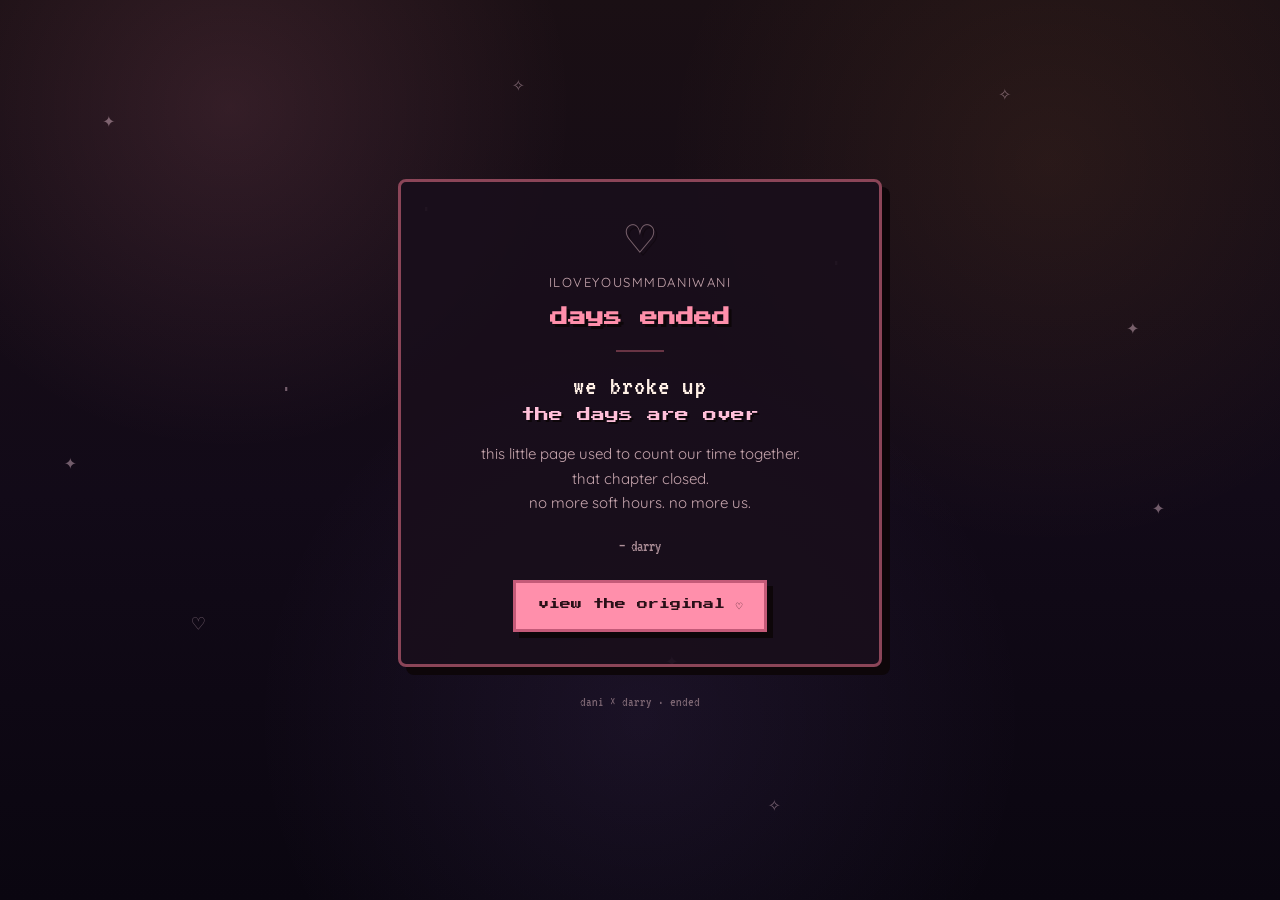
<file: index.html>
<!DOCTYPE html>
<html lang="en">
<head>
  <meta charset="UTF-8" />
  <meta name="viewport" content="width=device-width, initial-scale=1.0" />
  <meta name="theme-color" content="#1a0f14" />
  <title>iloveyousmmdaniwani — days ended</title>
  <link rel="icon" href="data:image/svg+xml,<svg xmlns='http://www.w3.org/2000/svg' viewBox='0 0 100 100'><text y='.9em' font-size='90'>🧸</text></svg>" />
  <link rel="apple-touch-icon" href="data:image/svg+xml,<svg xmlns='http://www.w3.org/2000/svg' viewBox='0 0 100 100'><text y='.9em' font-size='90'>🧸</text></svg>" />
  <link rel="preconnect" href="https://fonts.googleapis.com">
  <link rel="preconnect" href="https://fonts.gstatic.com" crossorigin>
  <link href="https://fonts.googleapis.com/css2?family=Press+Start+2P&family=VT323&family=Quicksand:wght@400;500;600&display=swap" rel="stylesheet">
  <style>
    * { box-sizing: border-box; margin: 0; padding: 0; }
    :root {
      --bg: #1a0f14; --panel: #2a1520; --panel2: #3d1f2e;
      --text: #fff0e6; --muted: #c9a8b0; --accent: #ff8fab;
      --accent2: #ffb347; --line: #8b4558; --shadow: #0d0609;
      --pink: #ffc0d9;
    }
    html { scroll-behavior: smooth; }
    body {
      min-height: 100vh; background: var(--bg); color: var(--text);
      font-family: 'VT323', monospace; font-size: 21px; overflow-x: hidden;
      cursor: url('data:image/svg+xml;utf8,<svg xmlns=\"http://www.w3.org/2000/svg\" width=\"32\" height=\"32\" viewBox=\"0 0 32 32\"><text y=\"24\" font-size=\"22\">🧸</text></svg>') 12 12, auto;
      display: flex; flex-direction: column; align-items: center; justify-content: center;
    }
    .sky {
      position: fixed; inset: 0; z-index: -3;
      background:
        radial-gradient(circle at 18% 12%, rgba(255,143,171,.12), transparent 26%),
        radial-gradient(circle at 82% 18%, rgba(255,159,67,.08), transparent 30%),
        radial-gradient(circle at 50% 80%, rgba(179,136,255,.08), transparent 40%),
        linear-gradient(180deg, #1a0f14 0%, #120a18 55%, #0a0610 100%);
    }
    .stars { position: fixed; inset: 0; z-index: -2; pointer-events: none; opacity: .4; }
    .stars i { position: absolute; font-style: normal; color: #ffd6e7; animation: twinkle 3.2s steps(2, end) infinite; }
    .stars i:nth-child(1){left:8%;top:12%} .stars i:nth-child(2){left:78%;top:9%}
    .stars i:nth-child(3){left:22%;top:42%} .stars i:nth-child(4){left:90%;top:55%}
    .stars i:nth-child(5){left:65%;top:28%} .stars i:nth-child(6){left:40%;top:8%}
    .stars i:nth-child(7){left:52%;top:72%} .stars i:nth-child(8){left:15%;top:68%}
    .stars i:nth-child(9){left:88%;top:35%} .stars i:nth-child(10){left:33%;top:22%}
    .stars i:nth-child(11){left:60%;top:88%} .stars i:nth-child(12){left:5%;top:50%}
    @keyframes twinkle { 0%,100%{opacity:.15} 50%{opacity:.7} }
    .wrap { width: min(520px, 92%); text-align: center; padding: 28px 18px 40px; }
    .card {
      border: 3px solid var(--line);
      background: rgba(26, 15, 28, .92);
      box-shadow: 8px 8px 0 var(--shadow);
      border-radius: 8px;
      padding: 36px 26px 32px;
    }
    .pixel-heart {
      font-size: 48px; line-height: 1; color: var(--muted);
      text-shadow: 3px 3px 0 var(--shadow); opacity: .55; margin-bottom: 8px; display: inline-block;
    }
    .eyebrow {
      font-family: 'Quicksand', sans-serif; font-size: 13px; letter-spacing: .12em;
      text-transform: uppercase; color: var(--muted); margin-bottom: 14px;
    }
    h1 {
      font-family: 'Press Start 2P', monospace; font-size: clamp(13px, 3.6vw, 18px);
      color: var(--accent); text-shadow: 3px 3px 0 var(--shadow); line-height: 1.55; margin-bottom: 18px;
    }
    .ended { font-size: 28px; color: var(--text); margin: 10px 0 6px; letter-spacing: .04em; }
    .days-ended {
      font-family: 'Press Start 2P', monospace; font-size: clamp(11px, 2.8vw, 14px);
      color: var(--pink); text-shadow: 2px 2px 0 var(--shadow); margin: 8px 0 20px;
    }
    .note {
      font-family: 'Quicksand', sans-serif; font-size: 15px; color: var(--muted);
      line-height: 1.65; max-width: 340px; margin: 0 auto 22px;
    }
    .line { width: 48px; height: 2px; background: var(--line); margin: 0 auto 20px; opacity: .7; }
    .from { font-size: 16px; color: var(--muted); opacity: .85; }
    .mem-btn {
      display: inline-block; margin-top: 26px;
      font-family: 'Press Start 2P', monospace; font-size: 11px;
      padding: 16px 22px; border: 3px solid #c45a78;
      background: #ff8fab; color: #2a1018; text-decoration: none;
      box-shadow: 6px 6px 0 #0d0609;
      transition: transform .15s, box-shadow .15s, filter .15s;
    }
    .mem-btn:hover {
      transform: translate(-3px, -3px); box-shadow: 9px 9px 0 #0d0609; filter: brightness(1.08);
    }
    .mem-btn:active { transform: translate(2px, 2px); box-shadow: 2px 2px 0 #0d0609; }
    footer { margin-top: 28px; font-size: 14px; color: var(--muted); opacity: .55; }
  </style>
</head>
<body>
  <div class="sky"></div>
  <div class="stars" aria-hidden="true">
    <i>✦</i><i>✧</i><i>·</i><i>✦</i><i>·</i><i>✧</i><i>✦</i><i>♡</i><i>✦</i><i>·</i><i>✧</i><i>✦</i>
  </div>
  <div class="wrap">
    <div class="card">
      <div class="pixel-heart" aria-hidden="true">♡</div>
      <p class="eyebrow">iloveyousmmdaniwani</p>
      <h1>days ended</h1>
      <div class="line"></div>
      <p class="ended">we broke up</p>
      <p class="days-ended">the days are over</p>
      <p class="note">
        this little page used to count our time together.<br>
        that chapter closed.<br>
        no more soft hours. no more us.
      </p>
      <p class="from">— darry</p>
      <a class="mem-btn" href="memory.html">view the original ♡</a>
    </div>
    <footer>dani × darry · ended</footer>
  </div>
</body>
</html>
</file>
